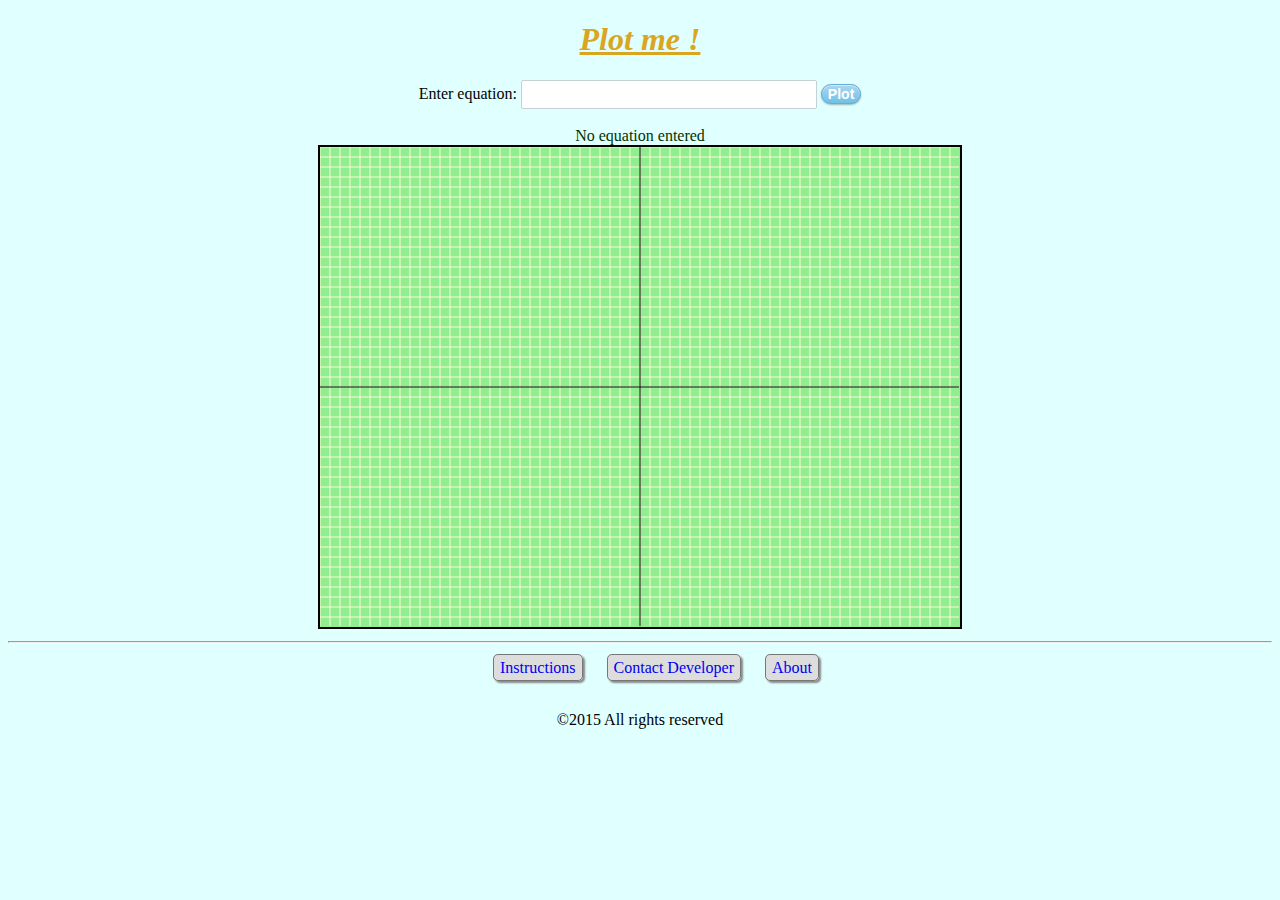
<file: index.html>
<!DOCTYPE html>
<html>
  <head>
    <title>Graph Plotter</title>
    <link rel="stylesheet" type="text/css" href="style.css">
    <script type='text/javascript' src='functions.js'></script>
  </head>
  <body>
    <center>
    <h1><u><i>Plot me !</i></u></h1>  
    <form name='myForm' method='get' action='graph.php' onsubmit='return main()'>
      Enter equation: <input type='text' name='str' 
                        maxlength='80' >
      <input type='submit' value='Plot'><br>
    </form>
    <br>
    <div id='error'>
      No equation entered
    </div>
    <canvas id='graphArea' width='640' height='480'>
      Graph Area.
    </canvas>
    <script>
      drawGraph();
    </script>
  </center>
  <hr>
  <center>
    <ul class='menu'>
    <li><a href='Instructions.html' class='link'>Instructions</a></li>&nbsp;&nbsp;&nbsp;
    <li><a href='Contact.html' class='link'>Contact Developer</a></li>&nbsp;&nbsp;&nbsp;
    <li><a href='About.html' class='link'>About</a></li>
    </ul>
    <br>&copy;2015 All rights reserved
  </center>
  </body>
</html>
</file>
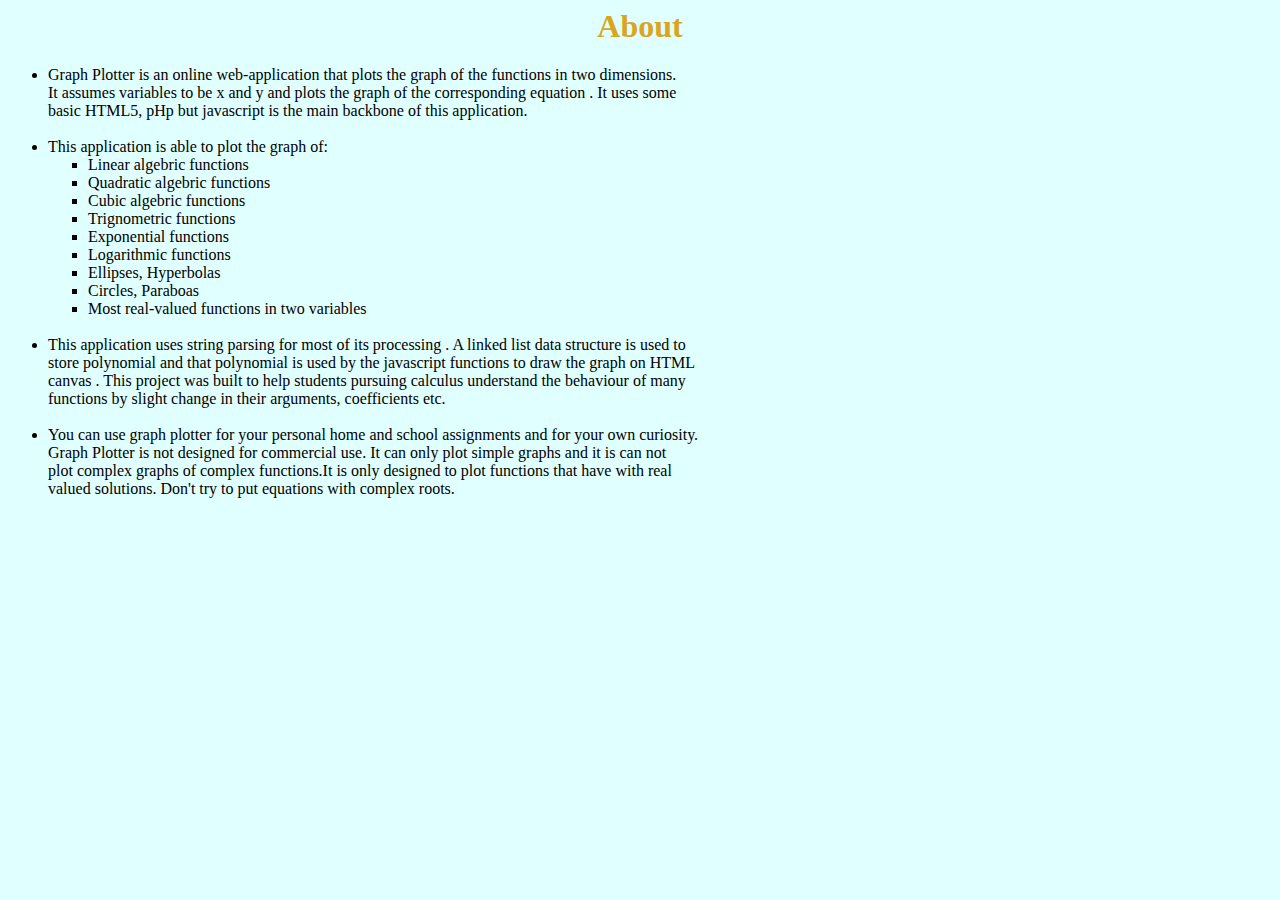
<file: About.html>
<html>
  <head>
    <title>Instructions</title>
    <link rel="stylesheet" type="text/css" href="style.css">
  </head>
  <body>
  <center><h1>About</h1></center>
  <ul>
    <li>
      Graph Plotter is an online web-application that plots the graph of the functions in two dimensions.<br>
      It assumes variables to be x and y and plots the graph of the corresponding equation . It uses some<br>
      basic HTML5, pHp but javascript is the main backbone of this application.
    </li><br>
    <li>
      This application is able to plot the graph of:
      <ul type="square">
        <li>Linear algebric functions
        <li>Quadratic algebric functions
        <li>Cubic algebric functions
        <li>Trignometric functions
        <li>Exponential functions
        <li>Logarithmic functions
        <li>Ellipses, Hyperbolas
        <li>Circles, Paraboas
        <li>Most real-valued functions in two variables
      </ul>
    </li><br>
    <li>
    This application uses string parsing for most of its processing . A linked list data structure is used to<br>
    store polynomial and that polynomial is used by the javascript functions to draw the graph on HTML<br>
    canvas . This project was built to help students pursuing calculus understand the behaviour of many<br>
    functions by slight change in their arguments, coefficients etc.
    </li><br>
    <li>
    You can use graph plotter for your personal home and school assignments and for your own curiosity.<br>
    Graph Plotter is not designed for commercial use. It can only plot simple graphs and it is can not<br>
    plot complex graphs of complex functions.It is only designed to plot functions that have with real<br>
    valued solutions. Don't try to put equations with complex roots.
  
  </body>
</html>
</file>
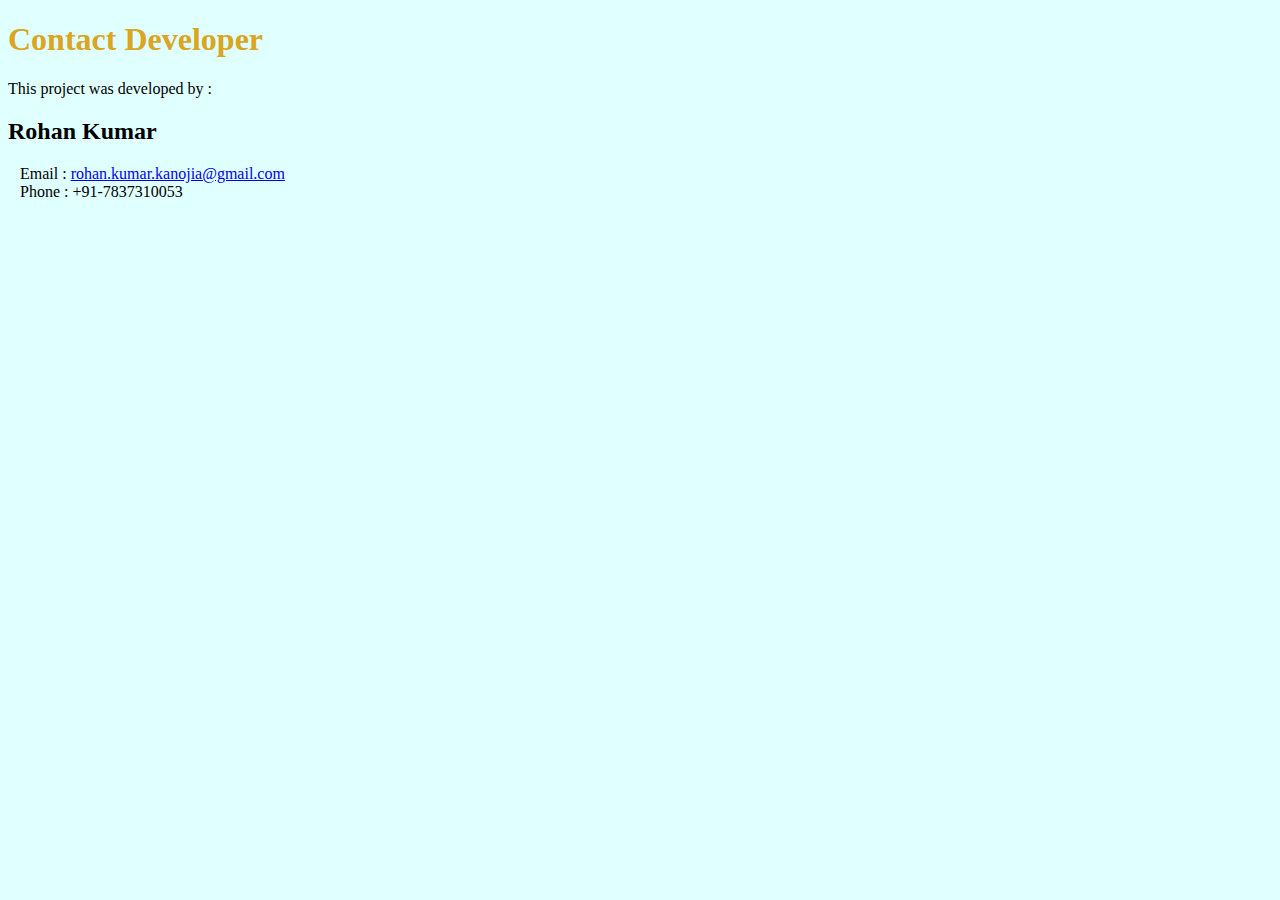
<file: Contact.html>
<!DOCTYPE html>
<html>
  <head>
    <title>Contact Developer</title>
    <link rel="stylesheet" type="text/css" href="style.css">
  </head>
  <body>
    <h1>Contact Developer</h1>
    This project was developed by :<br> 
    <h2>Rohan Kumar</h2> 
    &nbsp;&nbsp;&nbsp;Email :  <a href="mailto:rohan.kumar.kanojia@gmail.com">rohan.kumar.kanojia@gmail.com</a><br>
    &nbsp;&nbsp;&nbsp;Phone : +91-7837310053 
  </body>
</html>
</file>
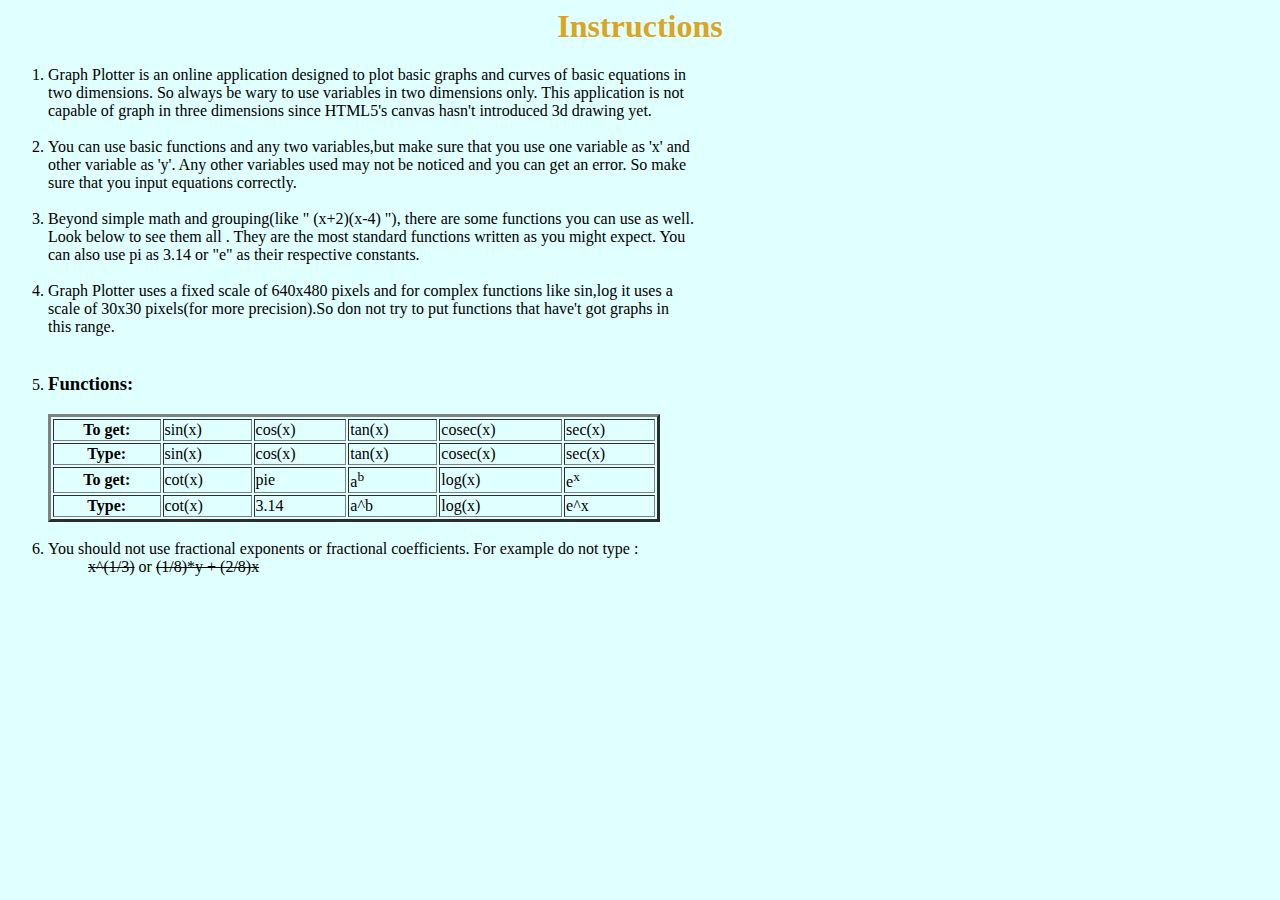
<file: Instructions.html>
<html>
  <head>
    <title>Instructions</title>
    <link rel="stylesheet" type="text/css" href="style.css">
  </head>
  <body>
  <center><h1>Instructions</h1></center>
  <ol>
    <li>Graph Plotter is an online application designed to plot basic graphs and curves of basic equations in<br>
        two dimensions. So always be wary to use variables in two dimensions only. This application is not<br>
        capable of graph in three dimensions since HTML5's canvas hasn't introduced 3d drawing yet.
    </li><br>
    <li>You can use basic functions and any two variables,but make sure that you use one variable as 'x' and<br>
        other variable as 'y'. Any other variables used may not be noticed and you can get an error. So make<br>
        sure that you input equations correctly.
    </li><br> 
    <li>
      Beyond simple math and grouping(like " (x+2)(x-4) "), there are some functions you can use as well.<br>
      Look below to see them all . They are the most standard functions written as you might expect. You <br>
      can also use pi as 3.14 or "e" as their respective constants.<br>
    </li><br>
    <li>
      Graph Plotter uses a fixed scale of 640x480 pixels and for complex functions like sin,log it uses a<br>
      scale of 30x30 pixels(for more precision).So don not try to put functions that have't got graphs in<br>
      this range. 
    </li><br>
    <li>
<h3>Functions:</h3>
<table border=3 width=50% >
	<tr>
		<th >To get:</th>
		<td>sin(x)</td>
		<td>cos(x)</td>
		<td>tan(x)</td>
		<td>cosec(x)</td>
		<td>sec(x)</td>
	</tr>
	<tr>
		<th >Type:</th>
		<td>sin(x)</td>
		<td>cos(x)</td>
		<td>tan(x)</td>
		<td>cosec(x)</td>
		<td>sec(x)</td>
		</tr>
	<tr class="boldTop">
		<th >To get:</th>
                <td>cot(x)</td>
                <td>pie</td>
	        <td>a<sup>b</sup></td>
		<td>log(x)</td>
		<td>e<sup>x</sup></td>
	</tr>
	<tr>
		<th >Type:</th>
        	<td>cot(x)</td>
                <td>3.14</td>
		<td>a^b</td>
		<td>log(x)</td>
		<td>e^x</td>


	</tr>
</table>
  </li><br>
  <li>You should not use fractional exponents or fractional coefficients. For example do not type :<br>
      &nbsp;&nbsp;&nbsp;&nbsp;&nbsp;&nbsp;&nbsp;&nbsp;&nbsp;&nbsp;<del>x^(1/3)</del> or <del>(1/8)*y + (2/8)x</del>
  </li>
  </ol>
  </body>
</html>
</file>
<file: style.css>
h1 {
  color : #DAA520;
}
body {
  background-color : #E0FFFF;
}
#graphArea {
  background-color : #90EE90;
  border : 2px solid black;
}
#error {
  color : #003300;
}
input[type=submit] {
  font-size: 14px;
  font-weight: bold;
  color: #fff;
  background-color: #acd6ef; /* IE fallback */
  background-image: -webkit-gradient(linear, left top, left bottom, from(#acd6ef), to(#6ec2e8));
  background-image: -moz-linear-gradient(top left 90deg, #acd6ef 0%, #6ec2e8 100%);
  background-image: linear-gradient(top left 90deg, #acd6ef 0%, #6ec2e8 100%);
  border-radius: 30px;
  border: 1px solid #66add6;
  box-shadow: 0 1px 2px rgba(0, 0, 0, .3), inset 0 1px 0 rgba(255, 255, 255, .5);
  cursor: pointer;
}

input[type=text] {
  color: #777;
  width: 290px;
  height: 25px;
  border: 1px solid #c7d0d2;
  border-radius: 2px;
  box-shadow: inset 0 1.5px 3px rgba(190, 190, 190, -4), 0 0 0
  -webkit-transition: all .4s ease;
  -moz-transition: all .4s ease;
  transition: all .4s ease;
}

li a, .button {
  text-decoration: none;
}

li a:hover, .button:hover {
  color:green;
}

.menu li, .button {
  display      :inline;
  padding      : 4px 6px;
  border       :1px solid #777;
  background   :#ddd;
  color        :#d04;
  margin-right :8px;
  border-radius:5px;
  -moz-box-shadow: 2px 2px 2px #888;
  -webkit-box-shadow: 2px 2px 2px #888;
  box-shadow       : 2px 2px 2px #888;
}
</file>
